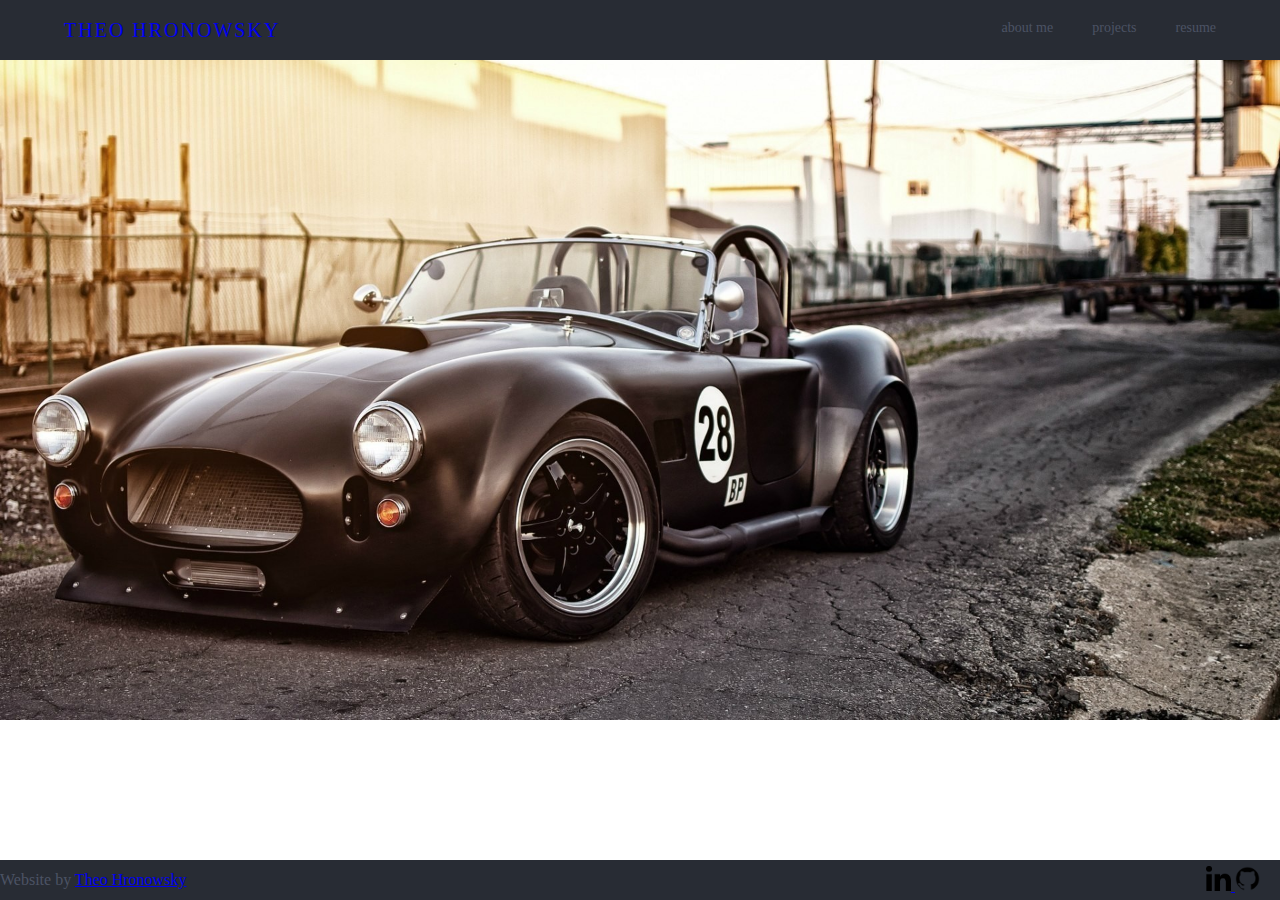
<file: index.html>
<!DOCTYPE html>
<html>
<head lang="en">
  <meta charset="utf-8">
  <meta name="viewport" content="widt = device-width, initial-scale=1">
  <title>Theo Hronowsky</title>
  <link href="style.css" rel= "stylesheet" type="text/css">
  <script src="https://code.jquery.com/jquery-1.10.2.js"></script>
  <script src="script.js"></script>

</head>
<body>
  <header>
    <div id="header"></div>
  </header>




  <footer>
       <div id="footer"></div>
  </footer>

</body>

</html>
</file>
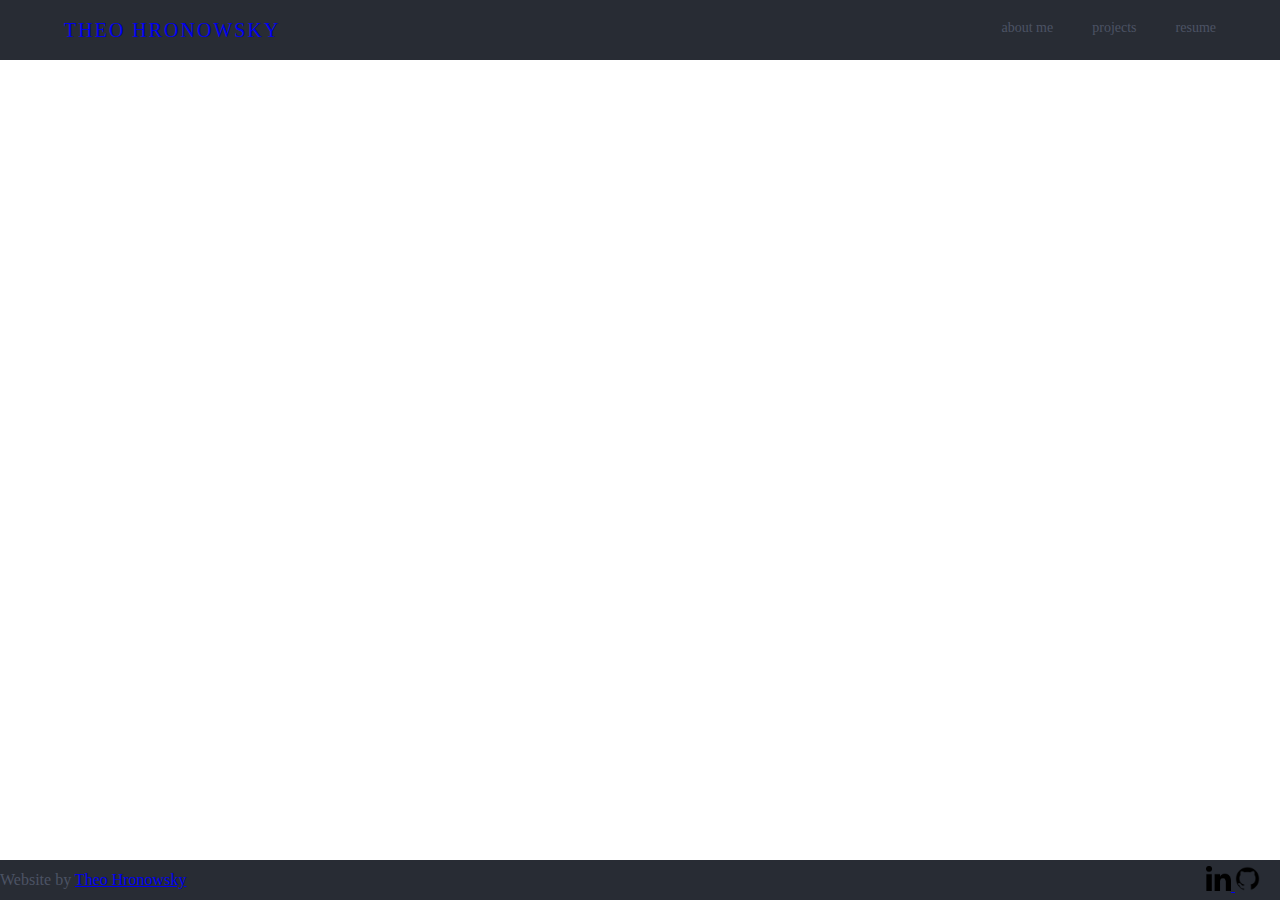
<file: aboutme.html>
<!DOCTYPE html>
<html>
   <head>
     <title>About Me</title>
     <link href="aboutme.css" rel= "stylesheet" type="text/css">
     <script src="https://code.jquery.com/jquery-1.10.2.js"></script>
     <script src="script.js"></script>
   </head>
 <body>

   <header>
     <div id="header"></div>
   </header>


  
   <footer>
        <div id="footer"></div>
   </footer>

 </body>
</html>
</file>
<file: style.css>
body{
  
  background-image: url("images/download.jpg");
  background-position: top;
  background-repeat: no-repeat;
  background-size: cover;
}
</file>
<file: aboutme.css>

</file>
